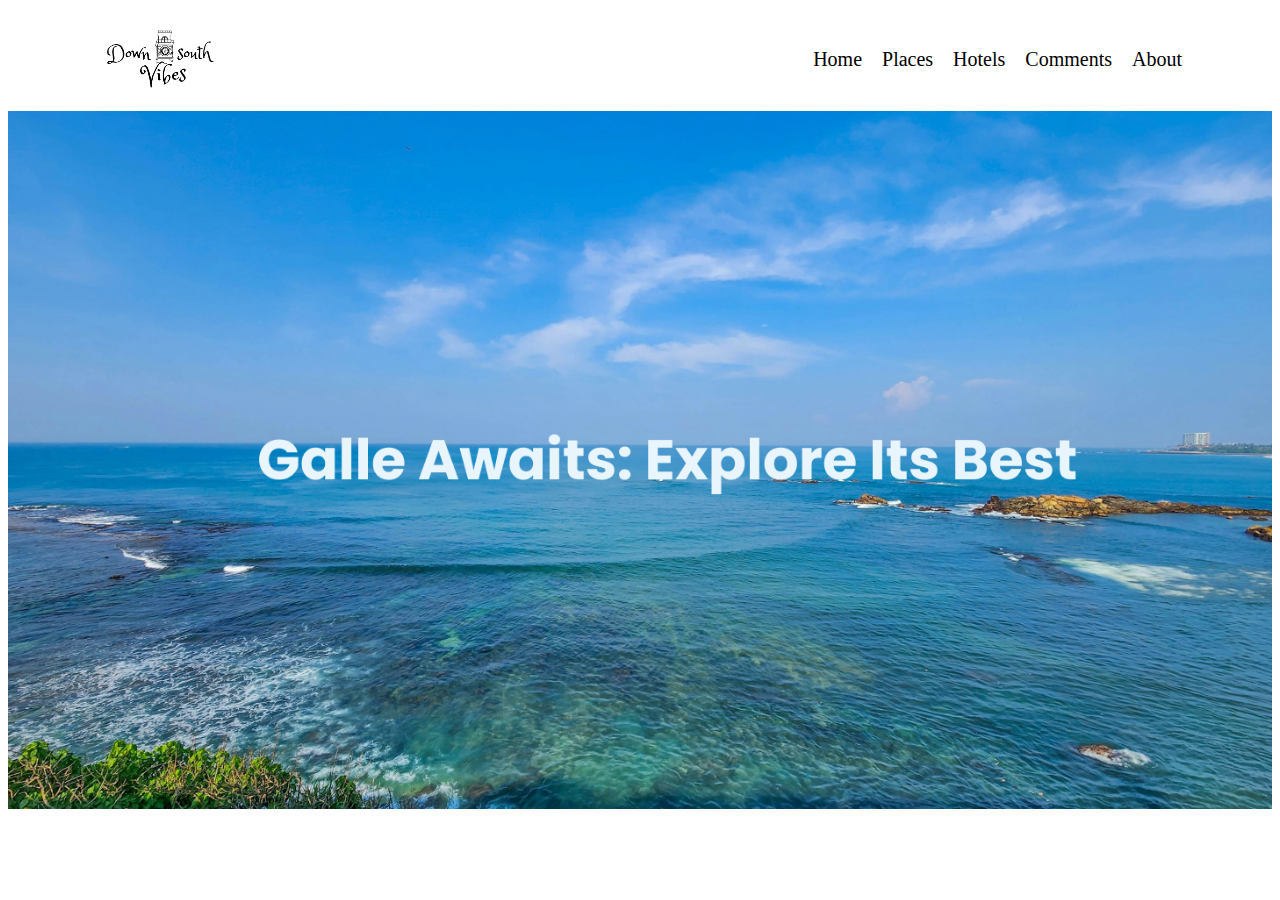
<file: down-south-vibes/places.html>
<!DOCTYPE html>
<html>
  <head>
    <title>places</title>
    <link rel="stylesheet" type="text/css" href="places.css" />
  </head>
  <body>
    <div class="navBarMain">
      <nav>

        <div class="logo">
          <img src="img/logo.png" alt="Logo" />
        </div>

        <div class="navBar">
          <ul class="navbarcontent">
            <li><a href="index.html">Home</a></li>
            <li><a href="places.html">Places</a></li>
            <li><a href="hotels.html">Hotels</a></li>
            <li><a href="comments.html">Comments</a></li>
            <li><a href="about.html">About</a></li>
          </ul>

        </div>
      </nav>
    </div>
 <!-- Home Image Section -->
    <div class="homeimg">
      <img src="img/homeimg2.png" alt="Home Image" />
      <p></p>
    </div>

  </body>
</html>
</file>
<file: down-south-vibes/places.css>
/* Main nav bar container */
.navBarMain {
    border-radius: 0 0 0px 0px;
    overflow: hidden;
    margin: 0;
    padding: 0;
}

/* Navigation styling */
nav {
    display: flex;
    justify-content: space-between;
    align-items: center;
    background-color: white;
    padding: 10px 20px;
    
}

.logo img {
    width: 150px;
    padding-left: 60px;
}

/* Navigation links */
.navBar ul {
    display: flex;
    gap: 20px;
    list-style: none;
    padding-right: 70px;
}

.navBar a {
    text-decoration: none;
    color: black;
    font-size: 20px;
    transition: color 0.3s ease;
}

.navBar a:hover {
    color: darkorange;
}


.homeimg {
    position: relative;
    width: 100%;
}

.homeimg img {
    width: 100%;
    display: block;
}
</file>
